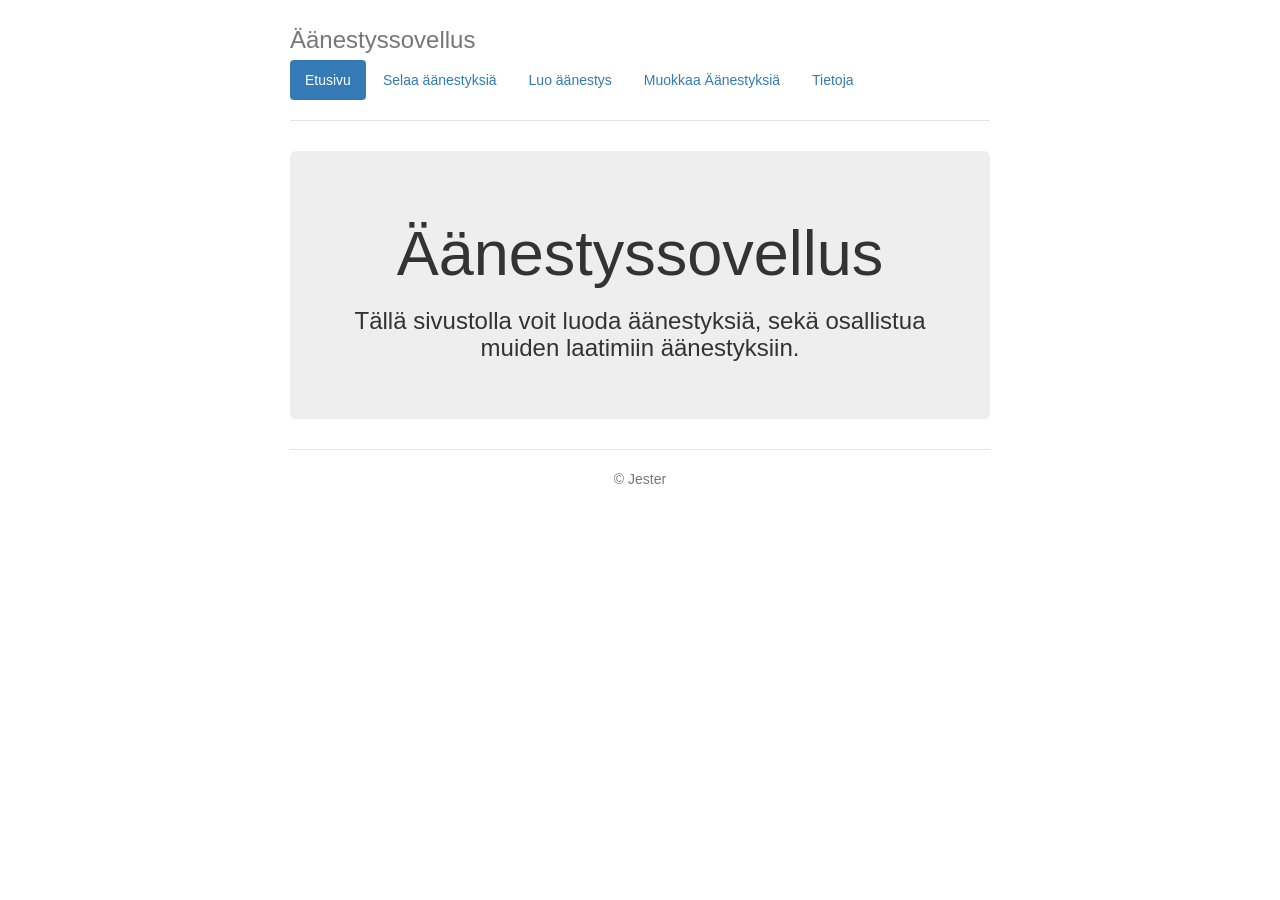
<file: index.html>
<!DOCTYPE html>
<html lang="fi">
  <head>
    <meta charset="utf-8">
    <meta http-equiv="X-UA-Compatible" content="IE=edge">
    <meta name="viewport" content="width=device-width, initial-scale=1">
    <!-- The above 3 meta tags *must* come first in the head; any other head content must come *after* these tags -->
    <meta name="description" content="">
    <meta name="author" content="">
    <link rel="icon" href="">

    <title>Äänestyssovellus</title>

    <!-- Bootstrap core CSS -->
    <link href="./css/bootstrap.min.css" rel="stylesheet">

    <!-- Custom styles for this template -->
    <link href="./css/custom.css" rel="stylesheet">

    <!-- HTML5 shim and Respond.js for IE8 support of HTML5 elements and media queries -->
    <!--[if lt IE 9]>
      <script src="https://oss.maxcdn.com/html5shiv/3.7.3/html5shiv.min.js"></script>
      <script src="https://oss.maxcdn.com/respond/1.4.2/respond.min.js"></script>
    <![endif]-->
  </head>

  <body>

    <div class="container">
      <div class="header clearfix">
        <h3 class="text-muted"> Äänestyssovellus </h3>
        <nav>
          <ul class="nav nav-pills pull-left">
            <li role="presentation" class="active"><a href="#">Etusivu</a></li> 
            <li role="presentation"><a href="browse.php">Selaa äänestyksiä</a></li>
            <li role="presentation"><a href="create.php">Luo äänestys</a></li>
            <li role="presentation"><a href="myOwn.php">Muokkaa Äänestyksiä</a></li>
            <li role="presentation"><a href="about.html">Tietoja</a></li>
          </ul>
        </nav>

      </div>

      <div class="jumbotron">
        <h1>Äänestyssovellus</h1>
        <h3>Tällä sivustolla voit luoda äänestyksiä, sekä osallistua muiden laatimiin äänestyksiin.</h3> <!--
        <h3>Kirjautumalla sisään voit luoda äänestyksiä.</h3>
        <form>
          <label>Käyttäjänimi</label>
          <input type="text" name="username" placeholder="Käyttäjänimi" class="form-control">

          <label>Salasana</label>
          <input type="password" name="password" placeholder="Salasana" class="form-control">
          <br>

          <button type="button" class="btn btn-success">Kirjaudu</button> <br>
          <h3>Eikö sinulla ole vielä käyttäjää?</h3>
          <button type="button" class="btn btn-link"><a href="createAcc.html">Luo käyttäjä</a></button>
        </form> -->

      </div>



      <footer class="footer">
        <div align="center">
          <p>&copy; Jester </p>
        </div>
      </footer>

    </div> <!-- /container -->
  </body>

</html>
</file>
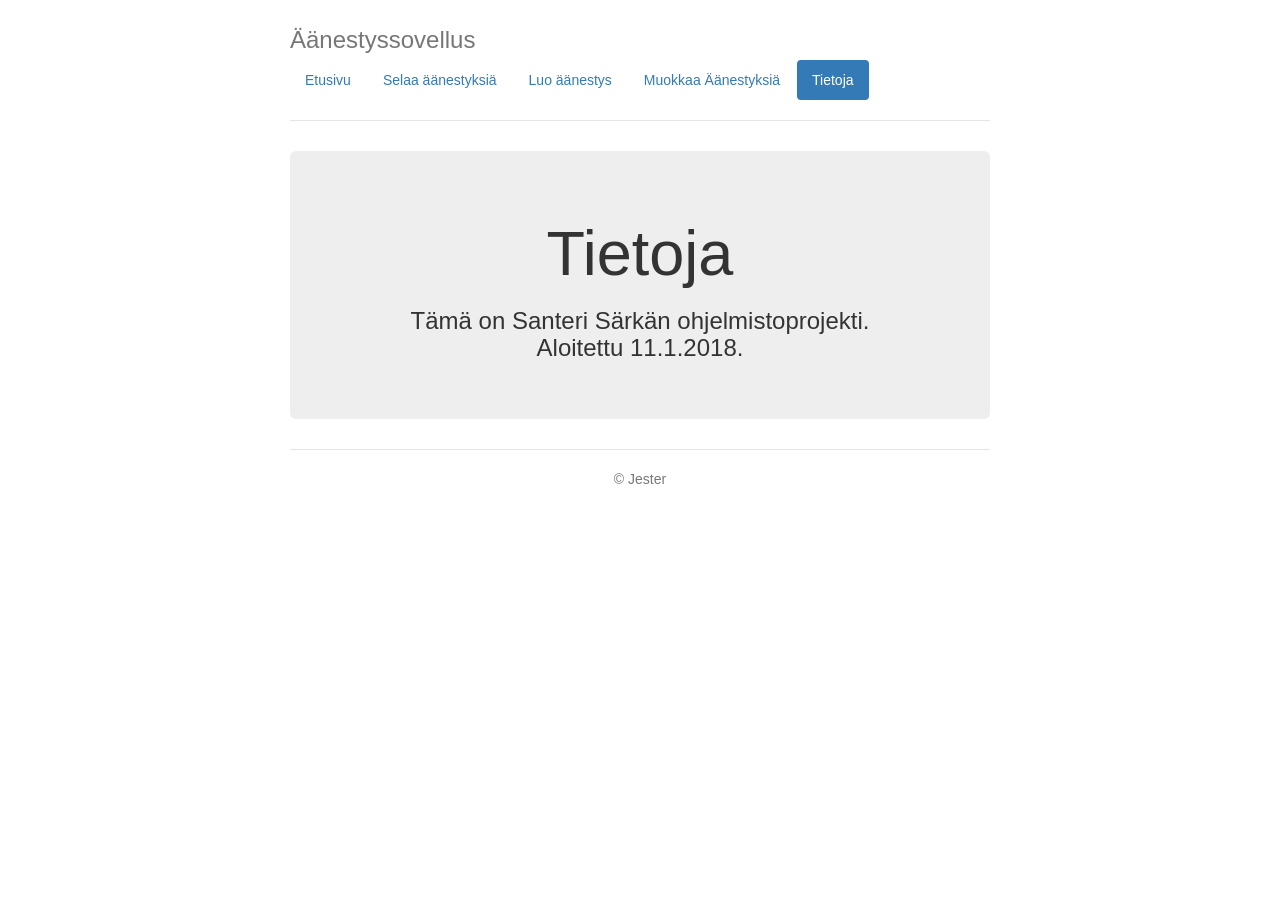
<file: about.html>
<!DOCTYPE html>
<html lang="fi">
  <head>
    <meta charset="utf-8">
    <meta http-equiv="X-UA-Compatible" content="IE=edge">
    <meta name="viewport" content="width=device-width, initial-scale=1">
    <!-- The above 3 meta tags *must* come first in the head; any other head content must come *after* these tags -->
    <meta name="description" content="">
    <meta name="author" content="">
    <link rel="icon" href="">

    <title>Tietoja - Äänestyssovellus</title>

    <!-- Bootstrap core CSS -->
    <link href="./css/bootstrap.min.css" rel="stylesheet">

    <!-- Custom styles for this template -->
    <link href="./css/custom.css" rel="stylesheet">

    <!-- HTML5 shim and Respond.js for IE8 support of HTML5 elements and media queries -->
    <!--[if lt IE 9]>
      <script src="https://oss.maxcdn.com/html5shiv/3.7.3/html5shiv.min.js"></script>
      <script src="https://oss.maxcdn.com/respond/1.4.2/respond.min.js"></script>
    <![endif]-->
  </head>

  <body>

    <div class="container">
      <div class="header clearfix">
        <h3 class="text-muted"> Äänestyssovellus </h3>
        <nav>
          <ul class="nav nav-pills pull-left">
            <li role="presentation"><a href="index.html">Etusivu</a></li> 
            <li role="presentation"><a href="browse.php">Selaa äänestyksiä</a></li>
            <li role="presentation"><a href="create.php">Luo äänestys</a></li>
            <li role="presentation"><a href="myOwn.php">Muokkaa Äänestyksiä</a></li>
            <li role="presentation" class="active"><a href="#">Tietoja</a></li>
          </ul>
        </nav>

      </div>

      <div class="jumbotron">
        <h1>Tietoja</h1>
        <h3>Tämä on Santeri Särkän ohjelmistoprojekti. <br> Aloitettu 11.1.2018.</h3>
      </div>



      <footer class="footer">
        <div align="center">
          <p>&copy; Jester </p>
        </div>
      </footer>

    </div> <!-- /container -->
  </body>

</html>
</file>
<file: css/custom.css>
/* Space out content a bit */
body {
  padding-top: 20px;
  padding-bottom: 20px;
}

/* Everything but the jumbotron gets side spacing for mobile first views */
.header,
.marketing,
.footer {
  padding-right: 15px;
  padding-left: 15px;
}

/* Custom page header */
.header {
  padding-bottom: 20px;
  border-bottom: 1px solid #e5e5e5;
}
/* Make the masthead heading the same height as the navigation */
.header h3 {
  margin-top: 0;
  margin-bottom: 0;
  line-height: 40px;
}

/* Custom page footer */
.footer {
  padding-top: 19px;
  color: #777;
  border-top: 1px solid #e5e5e5;
}

/* Customize container */
@media (min-width: 768px) {
  .container {
    max-width: 730px;
  }
}
.container-narrow > hr {
  margin: 30px 0;
}

/* Main marketing message and sign up button */
.jumbotron {
  text-align: center;
  border-bottom: 1px solid #e5e5e5;
}

}
.btn-success {
  padding: 10px !important;
  font-size: 21px;
}

input .btn-info {
  font-size: 18px !important;
  padding: 0px !important;
}

/* Supporting marketing content */
.marketing {
  margin: 40px 0;
}
.marketing p + h4 {
  margin-top: 28px;
}

/* Responsive: Portrait tablets and up */
@media screen and (min-width: 768px) {
  /* Remove the padding we set earlier */
  .header,
  .marketing,
  .footer {
    padding-right: 0;
    padding-left: 0;
  }
  /* Space out the masthead */
  .header {
    margin-bottom: 30px;
  }
  /* Remove the bottom border on the jumbotron for visual effect */
  .jumbotron {
    border-bottom: 0;
  }
}

form {
  padding-left: 30px !important;
}

h4 {
  padding-bottom: 10px;
}
.row {
  margin: 10px;
}
.break {
  background-color: red;
}
</file>
